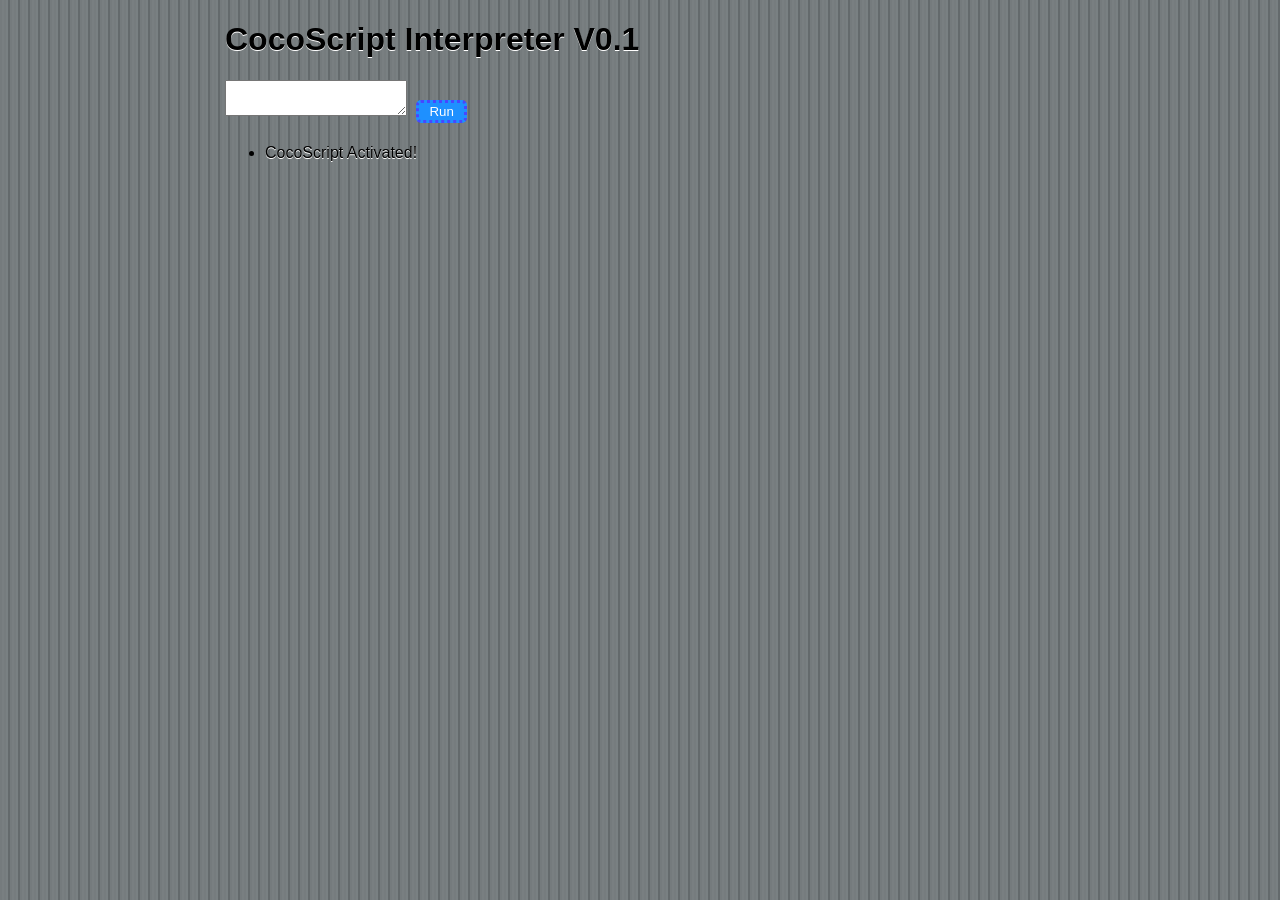
<file: CocoScriptTest.html>
<!DOCTYPE html>
<html>

<head>
  <title>CocoScript testing</title>
  <link rel="stylesheet" href="/CSS/general.css">
</head>

<body>
  <div style="margin: auto !important; width: 750px !important;">
    <h1>CocoScript Interpreter V0.1</h1>
    <div>
      <textarea id="code-input"></textarea>
      <button onclick="RunCocoScript()">Run</button>
    </div>
    <ul id="CocoScript's-special-output"></ul>
  </div>
  <script src="./CocoScript.js"></script>
  <script>
    function RunCocoScript() {
        CocoScript.run(document.getElementById("code-input").value);
    }
  </script>
</body>

</html>
</file>
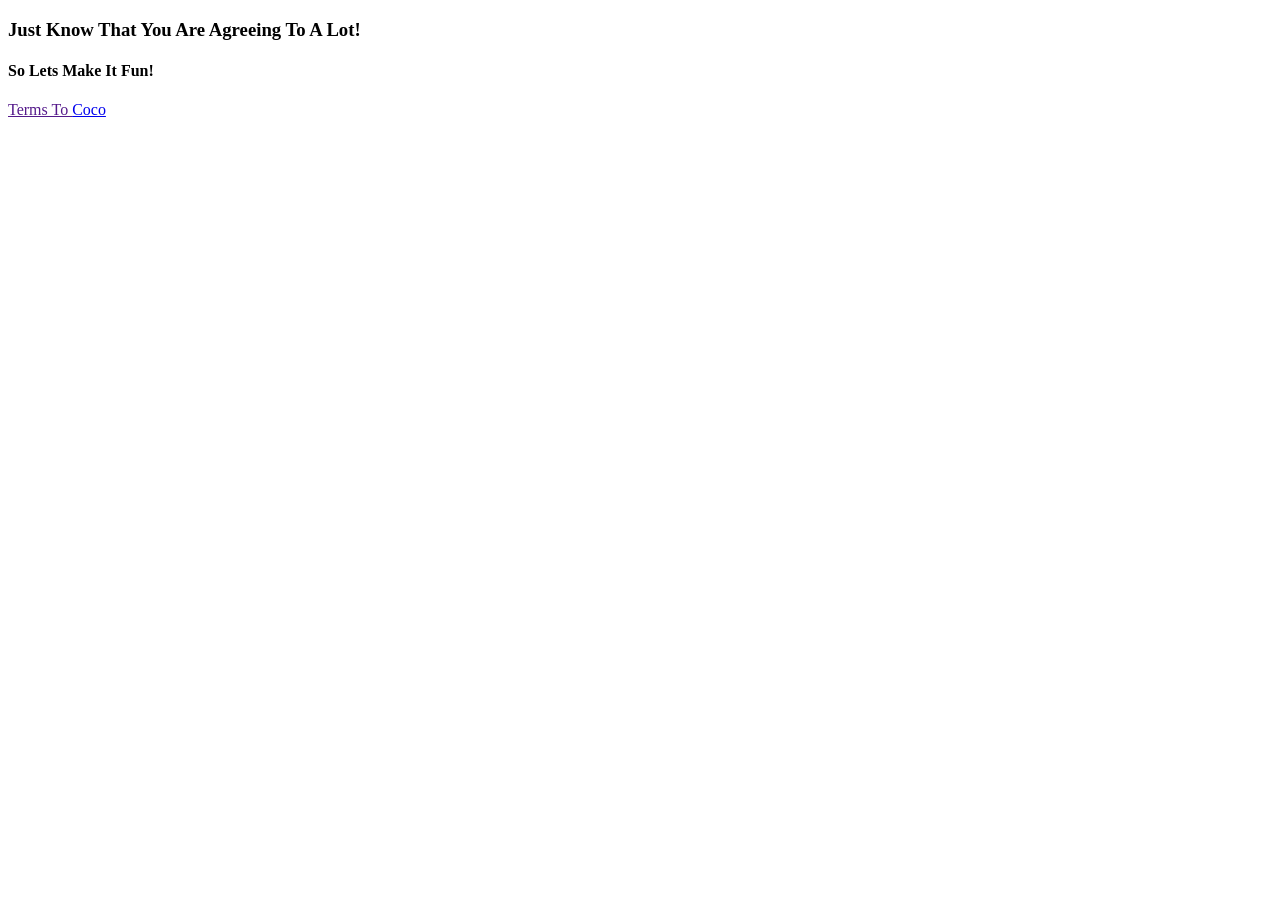
<file: terms.html>
<!DOCTYPE html>
<html>
    <head>
        <title>Coco Terms</title>
    </head>
    <body>

        <h3>Just Know That You Are <!--Agree--> Agreeing To A Lot!</h3>
        <h4>So Lets Make It Fun!</h4>

        <a href="">Terms To <a href="Coco.wav">Coco</a></a>

        <script src="terms.js"></script>
    </body>
</html>
</file>
<file: CSS/general.css>
/* Elements */

@keyframes slideDown {
    0% {
        transform: translateY(-100%);
    }

    25% {
        transform: translateY(15%);
    }

    50% {
        transform: translateY(-15%);
    }

    75% {
        transform: translateY(3%);
    }

    100% {
        transform: translateY(0);
    }
}

@keyframes slideIn {
    0% {
        transform: translateX(-100%);
    }

    100% {
        transform: translateX(0);
    }
}

@keyframes slideInBounce {
    0% {
        transform: translateX(-100%);
    }

    25% {
        transform: translateX(15%);
    }

    50% {
        transform: translateX(-15%);
    }

    75% {
        transform: translateX(3%);
    }

    100% {
        transform: translateX(0);
    }
}

@keyframes slideUp {
    0% {
        transform: translateY(100%);
    }

    25% {
        transform: translateY(-15%);
    }

    50% {
        transform: translateY(15%);
    }

    75% {
        transform: translateY(-3%);
    }

    100% {
        transform: translateY(0);
    }
}

body {
    @import url('https://fonts.googleapis.com/css2?family=Inconsolata:wght@200..900&family=Roboto:ital,wght@0,100;0,300;0,400;0,500;0,700;0,900;1,100;1,300;1,400;1,500;1,700;1,900&display=swap');
}

a {
    color: #1aa0d8;
    color: #0f8bc0;
    height: 100%;
    cursor: pointer;
}

a:hover {
    color: #1aa0d8;
    /*color: #0f8bc0;*/
    color: #3bbaf0;
    height: 100%;
}

button {
    cursor: pointer;
}

footer {
    margin-top: 50px;
    padding: 12px;
    background-color: rgb(230, 230, 230) !important;
    box-shadow: 5px 5px 10px rgba(0, 0, 0, 0.418);
    text-align: center;
    padding-bottom: 20px !important;
    border-bottom-left-radius: 0px !important;
    border-bottom-right-radius: 0px !important;
    position: fixed !important;
    position: relative !important;
    bottom: 0 !important;
    z-index: 10 !important;
    margin-bottom: 0px !important;
}

hr {
    border: solid gray 5px;
    width: 100%;
    margin-top: 20px;
    margin-bottom: 20px;
    border-radius: 10px;
}

.button {
    background-color: rgb(185, 185, 185);
    border-radius: 10px;
    box-shadow: 5px 5px 10px rgba(0, 0, 0, 0.418) inset;
    padding: 5px;
    font-size: large;
    border-width: 5px;
    border-color: gray;
    border-style: solid;
    cursor: pointer;
    color: white;
}

.button:hover {
    color: #0f8bc0;
}

#container {
    width: 1080px !important;
    margin: auto !important;
}

.container {
    width: 1080px !important;
    margin: auto !important;
}

#webpage {
    /*position: absolute;*/
    padding-top: 70px;
    margin-top: 50px;
    top: 0;
    bottom: 0;
    left: 0;
    right: 0;
    width: 1250px !important;
    margin: auto !important;
    padding-right: 70px;
}

#Surprise {
    animation-name: slideDown;
    animation-duration: 1s;
}

/*
#intro {
    animation-name: slideIn;
    animation-duration: 1s;
}
*/

.intro {
    padding: 40px;
    height: auto;
}

/* Classes */

.event-image {
    height: 200px;
    top: 0;
    bottom: 0;
    left: 0;
    right: 0;
}

.inner-big-box-object {
    border: solid black 2px;
    width: 750px;
    height: 500px;
    border: solid black 2px;
    float: left !important;
}

button {
    border: rgb(71, 71, 255) dotted 3px;
    border-radius: 5px;
    padding: 4px;
    background-color: dodgerblue;
    color: white;
    cursor: pointer;
    margin: 5px !important;
    padding: 1px 10px !important;
}

button:hover {
    border: rgb(71, 71, 255) dotted 3px;
    background-color: rgb(14, 72, 129);
}

button:active {
    border: rgb(30, 30, 180) dotted 3px;
    background-color: rgb(22, 22, 109);
}

button.report {
    border: darkred dotted 3px;
    border-radius: 5px;
    padding: 4px;
    background-color: red;
    color: white;
    cursor: pointer;
    margin: 5px !important;
    padding: 1px 10px !important;
}

button.report:hover {
    border: rgb(83, 0, 0) dotted 3px;
    background-color: darkred;
}

button.report:active {
    border: rgb(44, 1, 1) dotted 3px;
    background-color: rgb(83, 0, 0);
}

.special-button {
    text-align: left !important;
    word-wrap: break-word !important;
    font: 12px arial, sans-serif !important;
    color: #ffffff !important;
    border: 0 !important;
    font-size: 100% !important;
    background: transparent !important;
    position: relative !important;
    margin: 5px !important;
    padding: 1px 10px !important;
    overflow: hidden !important;
    border-radius: 3px !important;
    box-shadow: 0 1px 2px rgba(0, 0, 0, .5) !important;
    background-color: #6683b3 !important;
    background-image: linear-gradient(to bottom, #849fc2 0, #6683b3 100%) !important;
}

.special-button:hover {
    background-image: none !important;
    cursor: pointer !important;
}

.special-button:active {
    background-color: #4b6288 !important;
}

::-webkit-file-upload-button {
    text-align: left !important;
    word-wrap: break-word !important;
    font: 12px arial, sans-serif !important;
    color: #ffffff !important;
    border: 0 !important;
    font-size: 100% !important;
    background: transparent !important;
    position: relative !important;
    margin: 5px !important;
    padding: 1px 10px !important;
    overflow: hidden !important;
    border-radius: 3px !important;
    box-shadow: 0 1px 2px rgba(0, 0, 0, .5) !important;
    background-color: #6683b3 !important;
    background-image: linear-gradient(to bottom, #849fc2 0, #6683b3 100%) !important;
}

::-webkit-file-upload-button:hover {
    background-image: none !important;
    cursor: pointer !important;
}

::-webkit-file-upload-button:active {
    background-color: #4b6288 !important;
}

.text-area {
    box-shadow: inset 0 1px 1px rgba(0, 0, 0, 0.075);
    transition: border linear .2s, box-shadow linear .2s;
    display: inline-block;
    padding: 4px;
    margin-bottom: 9px;
    font-size: 13px;
    line-height: 18px;
    color: #555;
    border: 1px solid #ccc;
    -webkit-border-radius: 3px;
    -moz-border-radius: 3px;
    border-radius: 3px;
    font-family: "Helvetica Neue", Helvetica, Arial, sans-serif;
    width: 500px;
    font-weight: normal;
}

.Download-Button {
    background-image: url("https://web.archive.org/web/20110221164753im_/http://wwwimages.adobe.com/homepage/include/style/default/SiteHeader/tile.png");
    background-repeat: repeat-x;
    background-size: contain;
    color: white;
}

input:focus,
.text-area:focus {
    border-color: rgba(82, 168, 236, 0.8);
}

body {
    background-color: grey;
    font-family: Arial, Helvetica, sans-serif;
    background-image: url("/Images/Background.png");
    margin: 0px;
    padding: 0px;
    /*height: 3000px;*/
    text-shadow: 0 1px #fff;
    width: 100%;
    max-width: 1200px;
}

.hide {
    display: none;
}

.close-button {
    background-color: #ececec;
    border: #b1b1b1 1px solid;
    border-radius: 50%;
    width: 20px;
    height: 20px;
    padding: 4px;
    shape-outside: circle(10px, 10px, 10px, 10px);
}

.product-box {
    background-color: white;
    border-radius: 30px;
    padding: 12px;
    margin: 12px;
    box-shadow: 5px 5px 10px rgba(0, 0, 0, 0.418);
}

.big-box {
    background-color: white;
    border-radius: 30px;
    padding: 12px;
    margin: 12px;
    /*height: 750px;*/
    box-shadow: 5px 5px 10px rgba(0, 0, 0, 0.418);
    overflow-y: auto;
    overflow-x: hidden;
    border: rgb(202, 202, 202) 2px solid;
}

.Announcement {
    background-color: wheat;
    /*margin-bottom: 50px;*/
    border-radius: 30px;
    padding: 12px;
    margin: 12px;
    margin-top: 100px;
    height: 750px;
    box-shadow: 5px 5px 10px rgba(0, 0, 0, 0.418);
    overflow-y: auto;
}

.big-box-header {
    /*background-color: aqua;*/
    margin-bottom: 12px;
    /* width: 1406.26px; */
    /*width: 100%;*/
    /*height: 136.13px;*/
    margin-right: 100px;
}

.grid-3 {
    display: grid;
    grid-template-columns: 1fr 1fr 1fr;
}

.error {
    background-color: white;
    border-radius: 30px;
    /*margin: 0px;
    padding: 0px;*/
    overflow-y: auto;
    box-shadow: 5px 5px 10px rgba(0, 0, 0, 0.418);
    display: grid;
    flex-direction: row !important;
    position: fixed;
    top: 0;
    bottom: 0;
    left: 0;
    right: 0;
    z-index: 9999999;
    background-image: url("/Coco\ Icon/Coco the Coconut Dead Gray.png") !important;
}

.error-container-hide {
    display: none;
}

.float-box-show {
    display: block;
    background-color: gray;
    position: fixed;
    top: 0;
    bottom: 0;
    left: 0;
    right: 0;
    z-index: 9999998;
    justify-content: center;
    place-content: center;
    position: fixed;
    visibility: visible;
}

.float-box-hide {
    display: block;
    background-color: gray;
    position: fixed;
    top: 0;
    bottom: 0;
    left: 0;
    right: 0;
    z-index: 9999998;
    justify-content: center;
    place-content: center;
    position: fixed;
    visibility: hidden;
}

.tab-closed {
    display: flex;
    position: fixed;
    background-color: white;
    border-top-left-radius: 30px;
    border-bottom-left-radius: 30px;
    padding: 12px;
    margin: 12px;
    height: 50px;
    right: -50px;
    box-shadow: 5px 5px 10px rgba(0, 0, 0, 0.418);
    overflow-y: auto;
    align-items: center;
    justify-content: center;
    justify-items: center;
}

.push-away {
    margin: auto;
}

#ac-cen {
    width: 1000px;
    /*background-color: #0f8bc0;*/
}


/*
.error {
    background-color: white;
    border-radius: 30px;
    /*margin: 0px;
    padding: 0px;*/
/*
    overflow-y: auto;
    box-shadow: 5px 5px 10px rgba(0, 0, 0, 0.418);
    display: flex;
    justify-content: center;
    place-content: center;
    position: fixed;
    top: 0;
    bottom: 0;
    left: 0;
    right: 0;
    z-index: 9999999;
}

.error-container-hide {
    display: none;
}

.error-container-show {
    display: block;
    background-color: gray;
    position: fixed;
    top: 0;
    bottom: 0;
    left: 0;
    right: 0;
    z-index: 9999998;
    justify-content: center;
    place-content: center;
    position: fixed;
}*/



#Account-creation {
    background-color: #1b9fd8;
    -webkit-animation: colorChanging 50s infinite;
    animation: colorChanging 34s infinite;
    -webkit-animation-direction: alternate;
    animation-direction: alternate;
}

@keyframes colorChanging {
    0% {
        background-color: grey
    }

    89% {
        background-color: grey
    }

    90% {
        background-color: #45a3e5
    }

    94% {
        background-color: #3966bf
    }

    95% {
        background-color: #6139bf
    }

    97% {
        background-color: #cb7dc8
    }

    98% {
        background-color: #eb670f
    }

    99% {
        background-color: #f35
    }

    100% {
        background-color: #864cbf
    }
}

.notify {
    position: fixed;
    background-color: white;
    border-top-left-radius: 30px;
    border-bottom-left-radius: 30px;
    padding: 12px;
    margin: 12px;
    height: 500px;
    right: 50px;
    width: 500px;
    box-shadow: 5px 5px 10px rgba(0, 0, 0, 0.418);
    overflow-y: auto;
    align-items: center;
    /*justify-content: center;
    justify-items: center;*/
}

/* For Sidebar And Navigation */

.navigation-box {
    position: fixed;
    top: 78px;
    right: 0;
    /* anchor to the right side */
    width: 1000px;
    /* drawer width */
    height: calc(100vh - 78px);
    /* fill vertical space below header */
    background-color: lightblue;
    box-shadow: -5px 0 10px rgba(0, 0, 0, 0.418);
    transition: transform 0.5s ease;
    transform: translateX(100%);
    /* hidden off-screen to the right */
    z-index: 999;
    display: grid;
    /* use grid for buttons + content */
    grid-template-columns: 200px 1fr;
    /* buttons column + content column */
    border-top-left-radius: 20px !important;
}

.navigation-box.open {
    transform: translateX(0);
    /* visible */
}

.navigation-box.closed {
    transform: translateX(calc(100% - 90px));
    /* leave 90px visible */
}

/* Sidebar buttons column */
#sidebar-buttons {
    background-color: green;
    padding: 12px;
    padding-right: 0px !important;
    display: grid;
    grid-template-rows: repeat(4, 1fr);
    /* evenly distribute buttons */
    row-gap: 12px;
    border-top-left-radius: 20px !important;
}

/* Content area (iframe) */
#sidebar-content {
    background-color: rgb(21, 184, 6);
    width: 100%;
    /* fill available space */
    height: 100%;
    /* fill drawer height */
    border: none;
    /* clean iframe look */
}


.no-nav {
    right: -1000px;
    transition: right 1s;
}

#main-nav-box {
    display: grid;
    position: fixed;
    grid-template-columns: 1fr 10fr;
    border-top-left-radius: 20px !important;
}

.sidebar-page.show {
    display: block !important;
}

.sidebar-page {
    display: none;
}

.sidebar-button {
    border-radius: 0px;
    background-color: #ececec !important;
    color: white !important;
    border-top-left-radius: 30px !important;
    border-bottom-left-radius: 30px !important;
    padding: 1px 0px !important;
    border: none !important;
    font-size: large !important;
    left: 50px !important;
    right: 0 !important;
    margin-right: 0px !important;
}

.sidebar-button:hover {
    color: #1aa0d8 !important;
    color: #0f8bc0 !important;
}

.sidebar-button:active {
    background-color: lightgray !important;
    color: #1bc00f !important;
}

.sidebar-button img {
    height: 20px;
}

.box-head {
    background-color: rgb(244, 242, 242);
    color: rgb(50, 47, 49);
    border: 1px solid rgb(204, 204, 204);
    border-top-left-radius: 12px;
    border-top-right-radius: 12px;
    padding: 7px 20px;
    padding-bottom: 2px !important;
    /*height: 78px;*/
}

/* width */
::-webkit-scrollbar {
    width: 15px;
    background-color: #0a79a500;
    border-radius: 10px;
    padding: 5px;
}

/* Track */
::-webkit-scrollbar-track {
    background-color: #a0a0a0;
    backdrop-filter: blur(2px);
    transition: background-color 5s;
    margin: 2px;
    border-radius: 10px;
}

/* Handle */
::-webkit-scrollbar-thumb {
    background-color: #0a79a5;
    border-radius: 10px;
    transition: background-color 5s;
}

/* Handle on hover */
::-webkit-scrollbar-thumb:hover {
    background-color: #2c4949;
}


/* Id's */

#notify {
    position: fixed;
    border-top-left-radius: 30px;
    border-bottom-left-radius: 30px;
    right: 50px;
    width: 500px;
    top: 5% !important;
    right: 0 !important;
    z-index: 1000000 !important;
    transition: right 1s;
    /*justify-content: center;
    justify-items: center;*/
}

#notification-box {
    border-bottom-left-radius: 30px;
    border-bottom-right-radius: 30px;
    background-color: white;
    padding: 12px;
    margin-right: 0px !important;
    right: 50px;
    width: 500px;
    height: 70vh;
    box-shadow: 5px 5px 10px rgba(0, 0, 0, 0.418);
    overflow-y: scroll !important;
    overflow-x: hidden !important;
    align-items: center;
    word-wrap: break-word;
    word-break: break-all;
}

#notify.hidden {
    right: -700px !important;
}

.box-head {
    border-radius: 7px;
    border: 2px solid rgb(230, 230, 230);
    background-color: rgb(199, 199, 199);
    border-bottom-left-radius: 0px;
    border-bottom-right-radius: 0px;
    padding: 2px 10px;
}

.box-head h1,
.box-head h2,
.box-head h3,
.box-head h4,
.box-head h5,
.box-head h6,
.box-head h7 {
    color: rgb(128, 128, 128);
}

/*div.reflection {
    -webkit-transform: scaleY(-1);
    -moz-transform: scaleY(-1);
    -o-transform: scaleY(-1);
    -ms-transform: scaleY(-1);
    transform: scaleY(-1);
    opacity: 0.5;
}*/

.inline {
    display: inline;
}

.reflection {
    /*-webkit-transform: scaleY(-1);
    -moz-transform: scaleY(-1);
    -o-transform: scaleY(-1);
    -ms-transform: scaleY(-1);
    transform: scaleY(-1);*/
    -webkit-box-reflect: below 0px -webkit-gradient(linear, left top, left bottom, from(transparent), to(white));

    /*-webkit-box-reflect: below 0px -webkit-gradient(linear, left top, left bottom, from(transparent), color-stop(50%, transparent), to(rgba(255,255,255,0.2)));*/
    backdrop-filter: blur(8px);
}

.circle {
    border-radius: 50%;
}

.grey-border {
    border: 5px solid gray;
}

.content-only-a {
    display: contents;
}

.scroll-box {
    overflow-y: hidden;
    overflow-x: scroll;
    min-width: 500px;
    min-height: 500px;
    border: 2px solid black;
}

.stretch {
    width: 100%;
    height: 100%;
    display: block;
    overflow: auto;
}

.cool-box-stretch {
    height: 100% !important;
    display: block !important;
    overflow-y: auto !important;
    overflow-x: none !important;
}

.center {
    justify-self: center !important;
    float: none !important;
    display: block !important;
}

.sticker {
    height: 20px;
}

.button-sticker {
    height: 20px;
    position: relative;
    right: 10px;
    margin-top: 5px;
}

.button-sticker2 {
    height: 20px;
    position: relative;
    right: 3px;
    margin-top: 5px;
}

.s-sticker {
    background-position: -15px -17px;
    padding-left: 28px;
    background-image: url("https://web.archive.org/web/20171213231256im_/https://cdn.scratch.mit.edu/scratchr2/static/__868b8818d76143ec272057b47660c443__/images/icons_sm.png");
}

.video-js .vjs-big-play-button {
    top: 45% !important;
    left: 45% !important;
}

.video-js button {
    padding: 0px;
    border: none;
    cursor: pointer;
    margin-top: 0px !important;
    border-radius: 0px !important;
}

.video-js .vjs-big-play-button {
    border-radius: 10px !important;
    background-color: #0f8bc0;
}

input[type="range"] {
    -webkit-appearance: none;
    appearance: none;
    width: 100%;
    height: 25px;
    border: 2px #34e427 solid;
    background: #1bc00f8f;
    outline: none;
    backdrop-filter: blur(5px) !important;
    -webkit-transition: .2s;
    transition: background-color .2s;
    border-radius: 50px;
    padding: 2px;
}

/* From W3: */

/* Mouse-over effects */
input[type="range"]:hover {
    background: #1bc00fcc;
}

/* The slider handle (use -webkit- (Chrome, Opera, Safari, Edge) and -moz- (Firefox) to override default look) */
input[type="range"]::-webkit-slider-thumb {
    -webkit-appearance: none;
    /* Override default look */
    appearance: none;
    width: 25px;
    /* Set a specific slider handle width */
    height: 25px;
    /* Slider handle height */
    background: #0a79a5;
    /* Green background */
    cursor: pointer;
    /* Cursor on hover */
    border-radius: 50%;
}

input[type="range"]::-moz-range-thumb {
    width: 25px;
    /* Set a specific slider handle width */
    height: 25px;
    /* Slider handle height */
    background: #14728a;
    /* Green background */
    cursor: pointer;
    /* Cursor on hover */
    border-radius: 50%;
}

button[type="submit"] {
    background-color: #1aa0d8;
    background-image: linear-gradient(#3fb7eb, #0a79a5);
    border-color: #0a79a5;
    border-width: 1px;
    color: white;
    outline: none;
    border-radius: 5px;
}

button[type="submit"]:hover {
    background-color: #1aa0d8;
    background-image: none;
}

button[type="submit"]:active {
    background-color: #0a79a5;
    background-image: none;
}



select {
    background-color: #1aa0d8;
    background-image: linear-gradient(#3fb7eb, #0a79a5);
    border-color: #0a79a5;
    border-width: 1px;
    color: white;
    outline: none;
    border-radius: 5px;
    padding: 5px;
}

select option {
    background-color: #1aa0d8;
    color: white;
}

select option:enabled:active {
    background-color: #0a5170 !important;
}

.banner {
    background-color: rgb(224, 172, 0);
    color: #2c4949;
    padding: 12px;
    left: 0 !important;
    right: 0 !important;
    margin-top: 30px;
    display: block;
    opacity: 1;
    background-image: url("/Coco Icon/Old Coco Icon.svg") !important;
    background-repeat: no-repeat;
    background-size: 150px 150px;
    background-position: 5% 10px;
}

.banner.hide {
    left: -9999px !important;
    position: absolute;
    opacity: 0;
    width: 100vw !important;
    transition: left 5s, opacity 1s;
}
</file>
